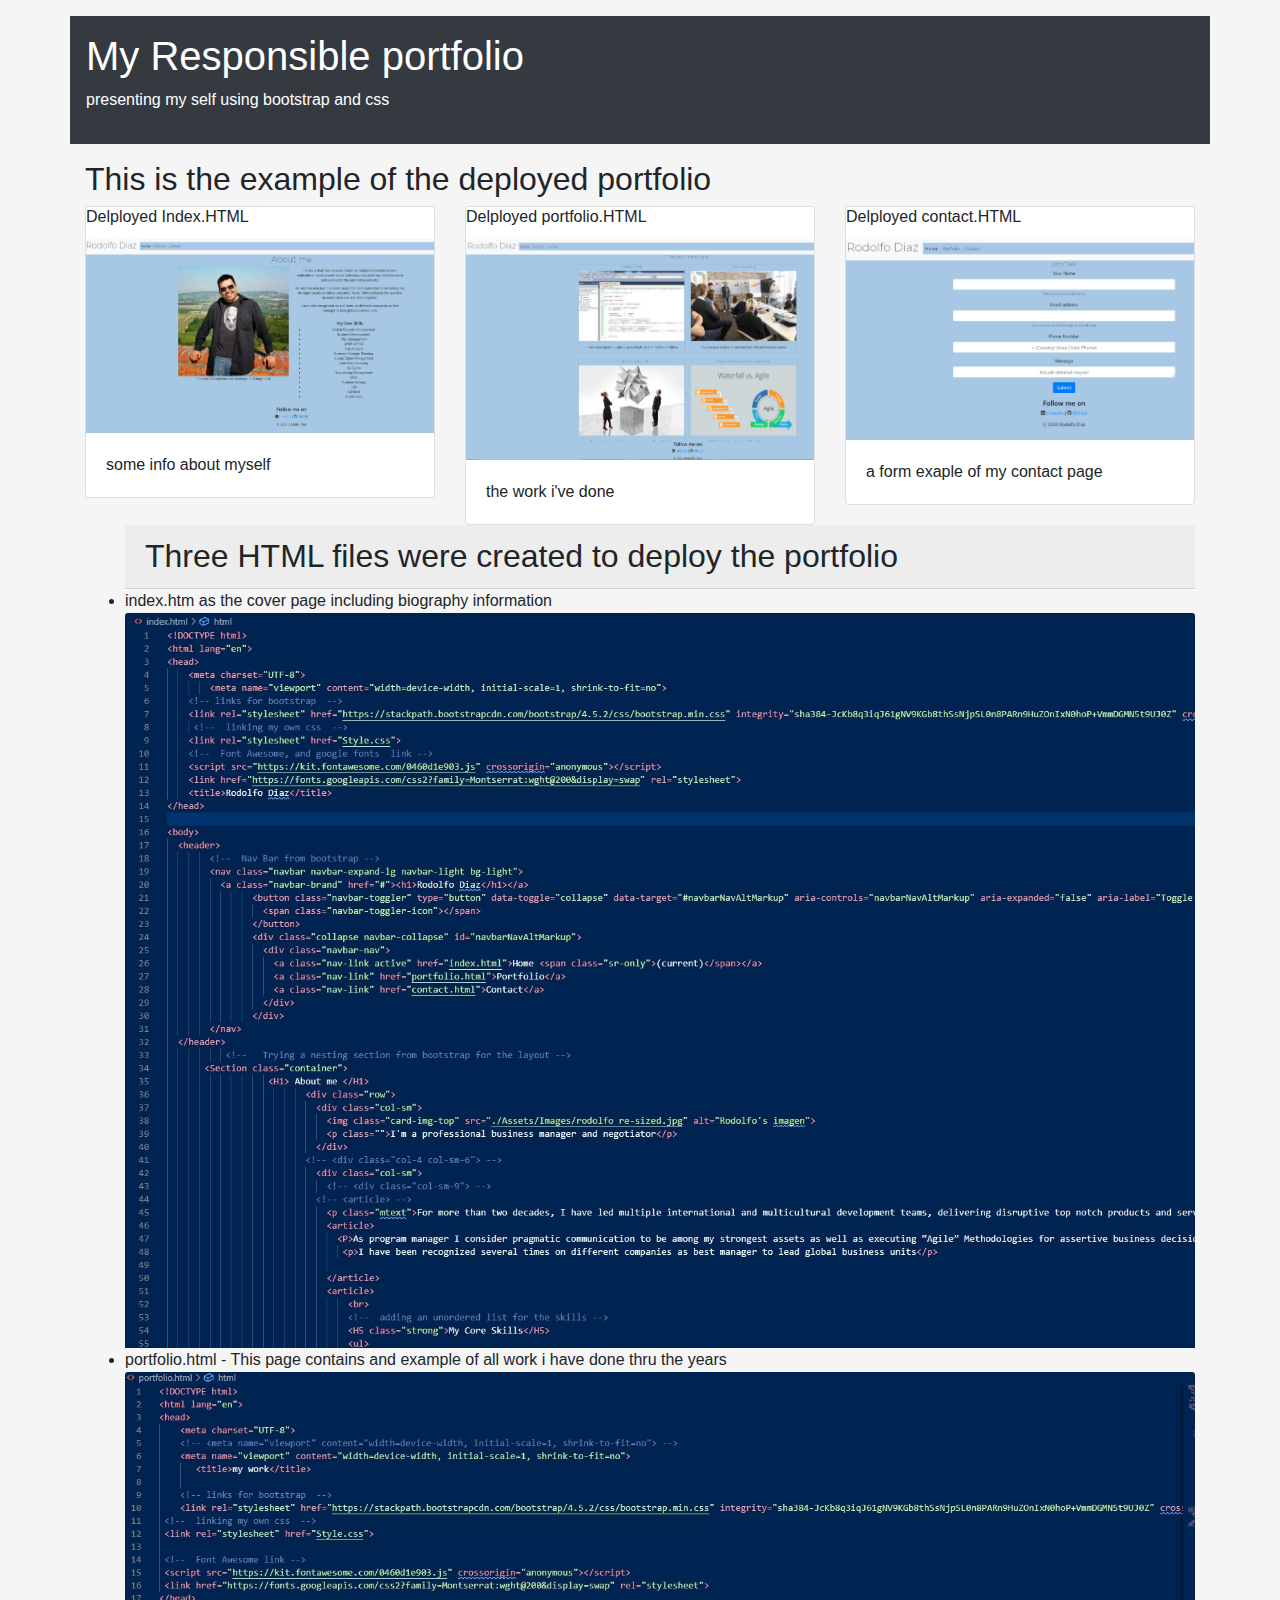
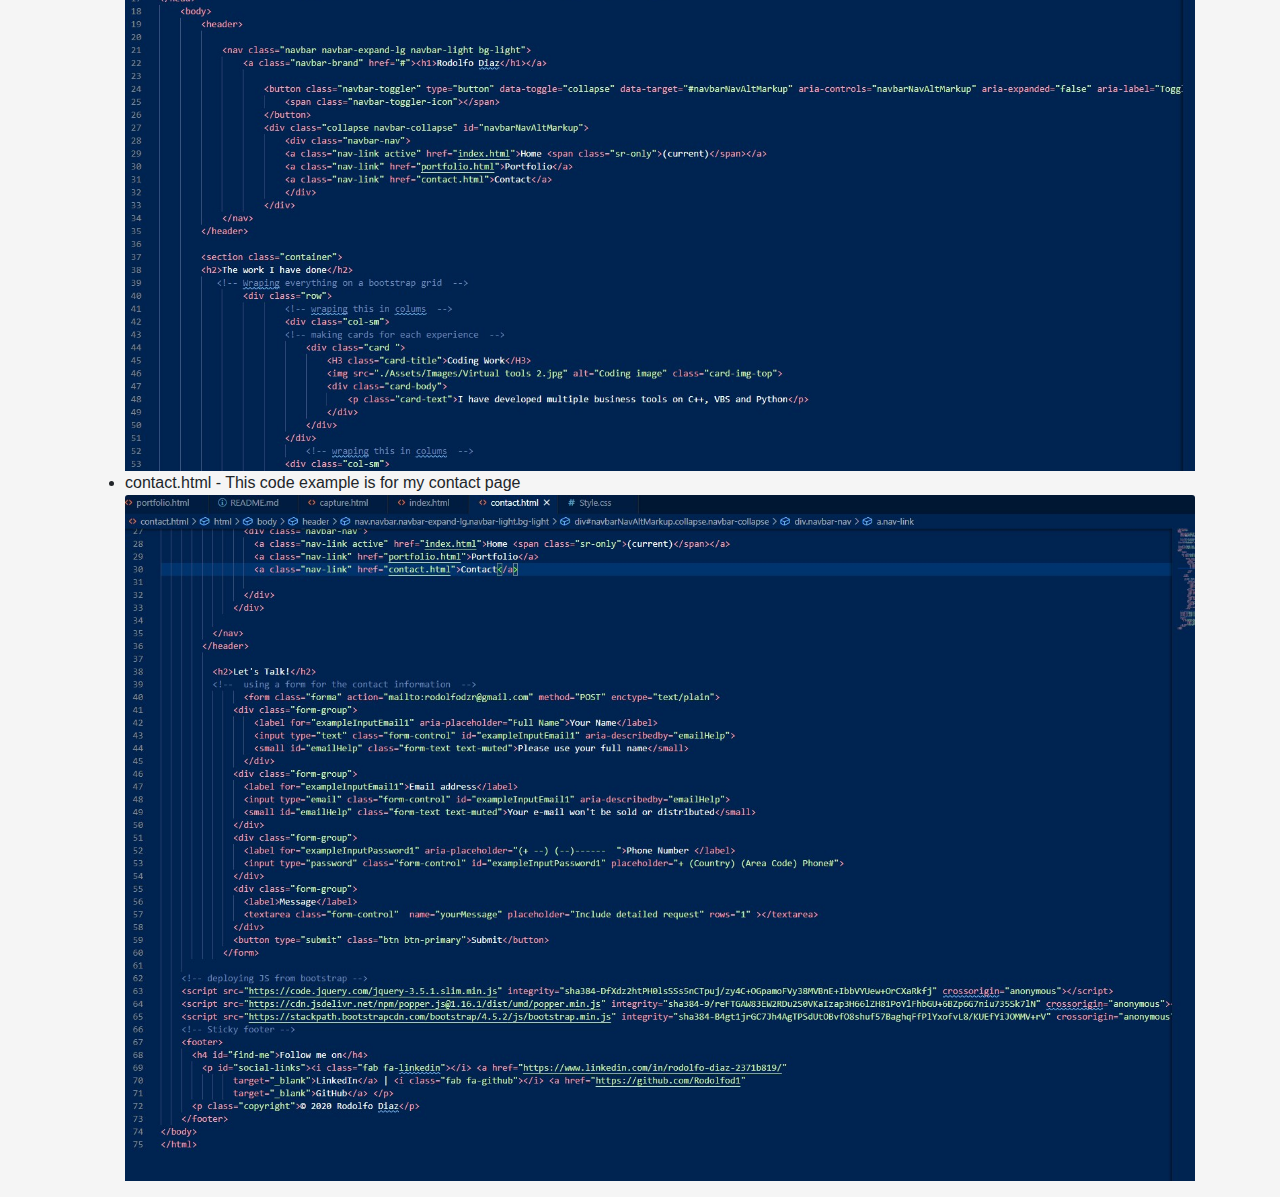
<file: capture.html>
<!DOCTYPE html>
<html lang="en">
<head>
    <meta charset="UTF-8">
    <meta name="viewport" content="width=device-width, initial-scale=1.0">
    <link rel="stylesheet" href="https://stackpath.bootstrapcdn.com/bootstrap/4.5.2/css/bootstrap.min.css" integrity="sha384-JcKb8q3iqJ61gNV9KGb8thSsNjpSL0n8PARn9HuZOnIxN0hoP+VmmDGMN5t9UJ0Z" crossorigin="anonymous">
   <link rel="stylesheet" href="./screen.css">
    <title>Visual Aid for component</title>
</head>
<body>
     
    <header class="container p-3 my-3 bg-dark text-white">  <h1>My Responsible portfolio</h1>  
    <p>presenting my self using bootstrap and css </p>
    </header>
 
    <section class="container">
        <h2>This is the example of the deployed portfolio</h2>
           <!-- Wraping everything on a bootstrap grid  -->
                <div class="row">   
                        <!-- wraping this in colums  -->
                        <div class="col-sm">
                        <!-- making cards for each experience  -->
                            <div class="card ">
                                <H6 class="card-title">Delployed Index.HTML</H6>
                                <img src="./Assets/Images/coverpg.jpg" alt="image of deployment1" class="card-img-top">
                                <div class="card-body">
                                    <p class="card-text">some info about myself </p>
                                </div>
                            </div>  
                        </div>
                    <!-- wraping this in colums  -->
                    <div class="col-sm">
                        <!-- making cards for each experience  -->
                            <div class="card ">
                                <H6 class="card-title">Delployed portfolio.HTML</H6>
                                <img src="./Assets/Images/presentingportfolio.jpg" alt="image of deployment2" class="card-img-top">
                                <div class="card-body">
                                    <p class="card-text">the work i've done</p>
                                </div>
                            </div>  
                    </div>
                        <!-- wraping this in colums  -->
                        <div class="col-sm">
                            <!-- making cards for each experience  -->
                                <div class="card ">
                                    <H6 class="card-title">Delployed contact.HTML</H6>
                                    <img src="./Assets/Images/presentingcontact.jpg" alt="image of deployment3" class="card-img-top">
                                    <div class="card-body">
                                        <p class="card-text">a form exaple of my contact page</p>
                                    </div>
                                </div>  
                        </div>
                 </div>    



                      <ul class="card-dark">
                            <h2 class="card-header">Three HTML files were created to deploy the portfolio</h2>
                            <li>index.htm <span>as the cover page including biography information </span></li>
                            <img src="./Assets/Images/index-html.jpg" alt="screen capture of index code" class="card-img-top">
                            <li>portfolio.html <span>- This page contains and example of all work i have done thru the years </span></li>
                            <img src="./Assets/Images/portfolio-html.jpg" alt="Screen capture of portfolio page code" class="card-img-top">
                            <li>contact.html <span> - This code example is for my contact page </span></li>
                            <img src="./Assets/Images/contact-html.jpg" alt="Screen capture of contact page code " class="card-img-top">
                     </ul>
                
     
    
</body>
</html>
</file>
<file: screen.css>
/* another CSS*/
Body {
  background-color: whitesmoke;
}
</file>
